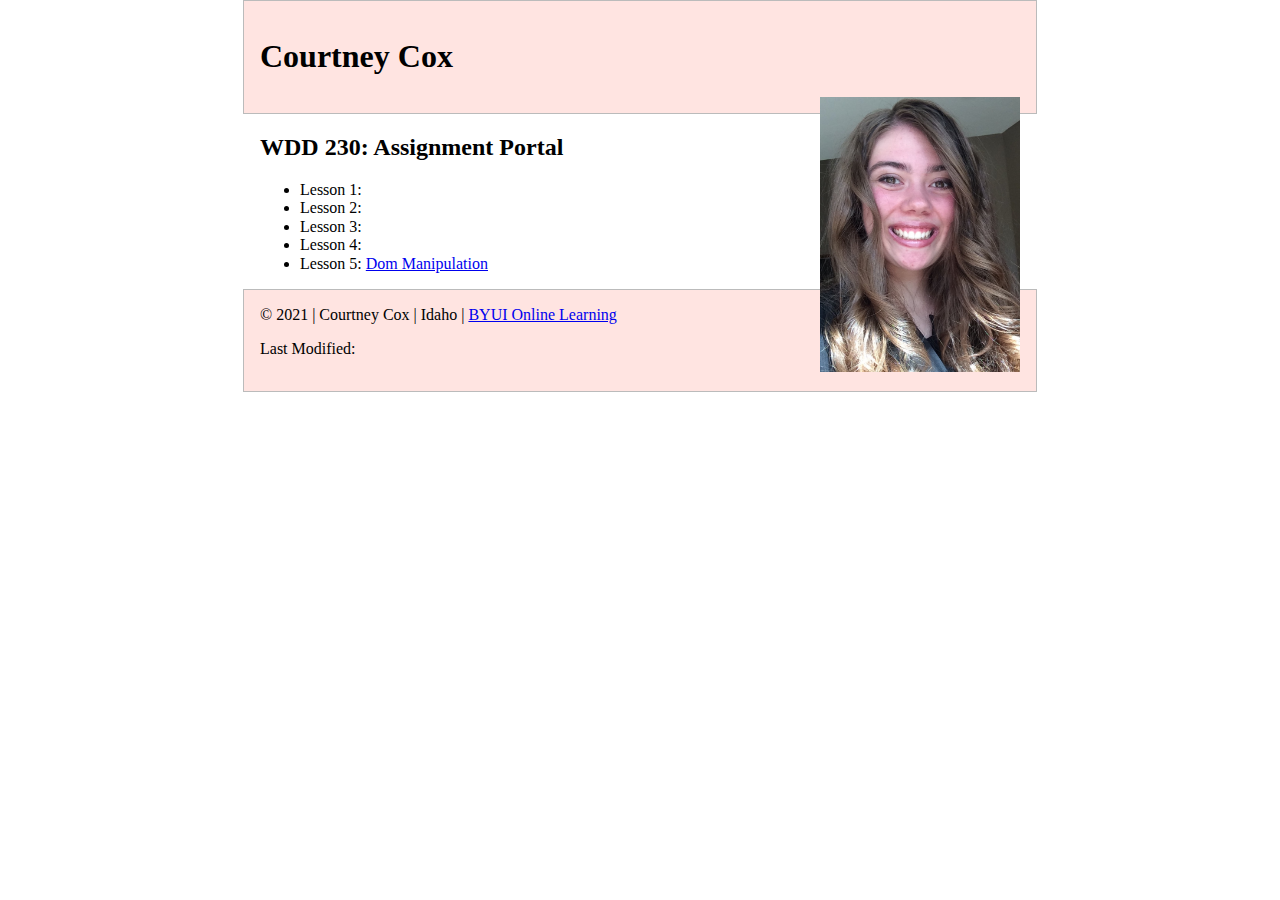
<file: index.html>
<!DOCTYPE  html5>
<html lang = "en">
    <head>
        <meta charset = "utf-8">
        <meta name = "viewport" content = "width = device-width, initial-scale=1">
        <meta name = "author" content = "Courtney Cox">
        <meta name = "description" content = "Assignment portal page for WDD 230 Spring 2021">
        <link rel = "stylesheet" href = "css/stylesheet.css">
        <link rel = "stylesheet" href = "css/normalize.css">
        <title>WDD 230 Assignment Portal</title>
    </head>
    <body>
        <header>
            <h1 id = "myName">Courtney Cox</h1>
            <img id = "myPic" src = "images/myPic.jpg" alt = "Picture of me">
        </header>
        <main>
            <h2>WDD 230: Assignment Portal</h2>
            <nav>
                <ul>
                    <li>Lesson 1:</li>
                    <li>Lesson 2:</li>
                    <li>Lesson 3:</li><link href = "lesson3/index.html">
                    <li>Lesson 4:</li>
                    <li>Lesson 5: <a href = "lesson 5/bom.html">Dom Manipulation</a></li>
                </ul>
            </nav>
        </main>
    </body>
    <footer>
        &copy; 2021 <span id = "theyear"></span>| Courtney Cox | Idaho | <a href = "https://www.byui.edu/online">BYUI Online Learning</a>
        <p>Last Modified:  <span id = "lastmod"></span></p>
    </footer>
    <script src = "js/index.js"></script>

</html>
</file>
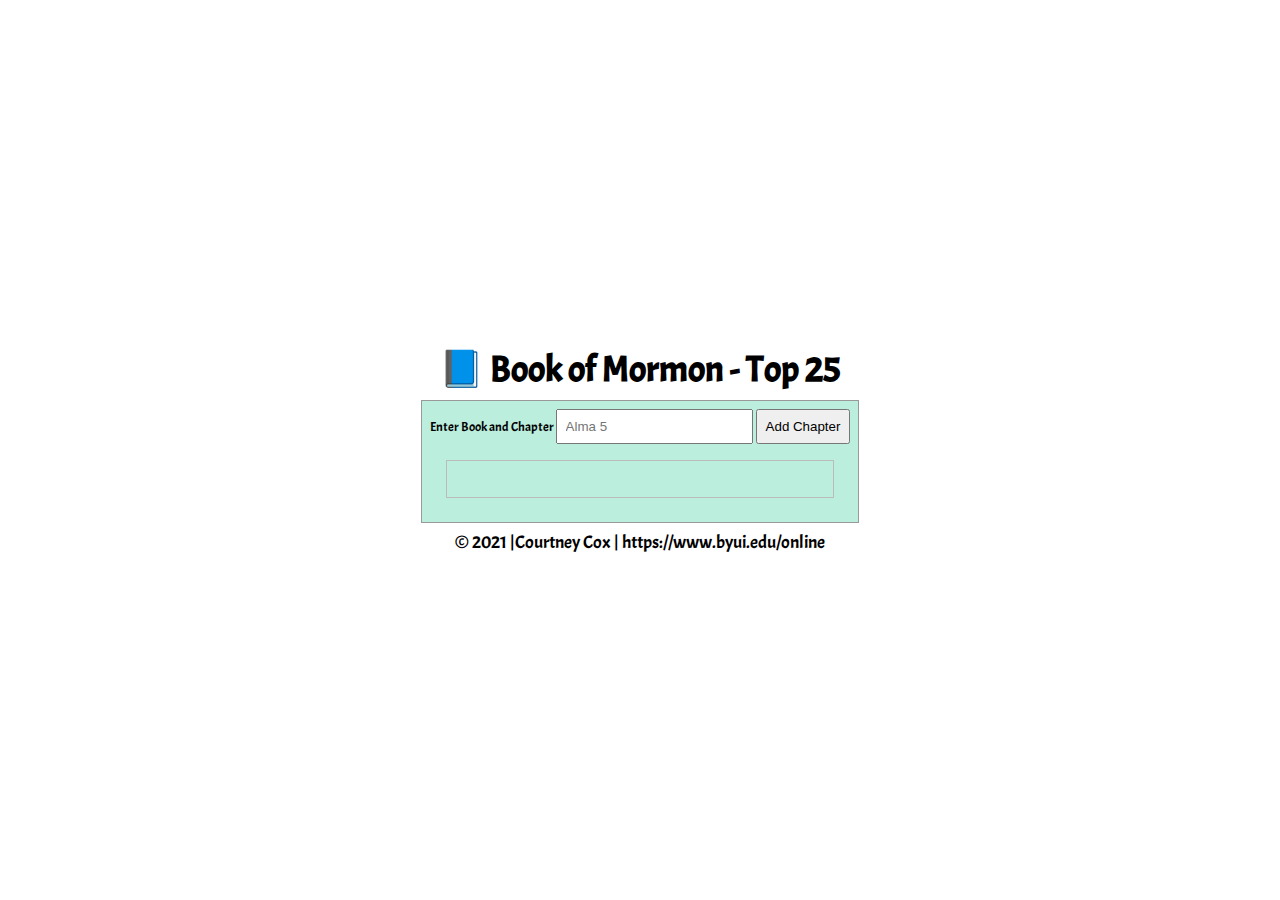
<file: lesson 5/bom.html>
<!DOCTYPE  html>
<html lang = "en">
    <head>
        <meta charset = "utf-8"/>
        <meta http-equiv="X-UA-Compatible" content="IE=edge"/>
        <meta name = "viewport" content = "width = device-width, initial-scale=1.0"/>
        <title>Book of Mormon: Top 25</title>
        <link rel = "stylesheet" href = "bom.css"/>
        <script defer src="bom.js"></script>
    </head>
    <body>
        <h1>📘 Book of Mormon - Top 25</h1>
<main>
	<div class="input">
		<label>Enter Book and Chapter
			<input type="text" id="favchap" placeholder="Alma 5" required></label>
		<button type="submit">Add Chapter</button>
	</div>
	<div class="listcontainer">
		<ul class="list">
		</ul>
	</div>
</main>
    </body>
    <footer>
        <span> &copy 2021 |Courtney Cox | https://www.byui.edu/online </span>
    </footer>

</html>
</file>
<file: css/stylesheet.css>
body{
    font-size: 16px;
}

header, main, footer{
    max-width: 760px;
    margin: 0 auto;
}

header,footer{
    border: 1px solid #bbb;
    padding: 1rem;
    background-color: mistyrose
}

header img{
    float: right;
    width: 200px;
    height: auto;
}
</file>
<file: lesson 5/bom.css>
@import url("https://fonts.googleapis.com/css2?family=Acme&display=swap");
* {
	margin: 0;
	padding: 0;
}
body {
	height: 100vh;
	display: flex;
	flex-direction: column;
	align-items: center;
	justify-content: center;
	font-size: 18px;
	font-family: Acme, Arial, sans-serif;
}

main {
	margin: 0.5rem;
	border: 1px solid #999;
	padding: 0.5rem;
	background-color: #bed;
	display: grid;
	grid-template-columns: 1;
}

input,
button {
	padding: 0.5rem;
}

label {
	font-size: 0.8rem;
}

.listcontainer {
	border: 1px solid #bbb;
	margin: 1rem;
	padding: 1rem;
}

.list {
	margin: 0.2rem;
}

ul {
	margin: 1rem;
	list-style: none;
}

li {
	display: flex;
	align-items: center;
	justify-content: space-between;
	margin-bottom: 0.5rem;
}
</file>
